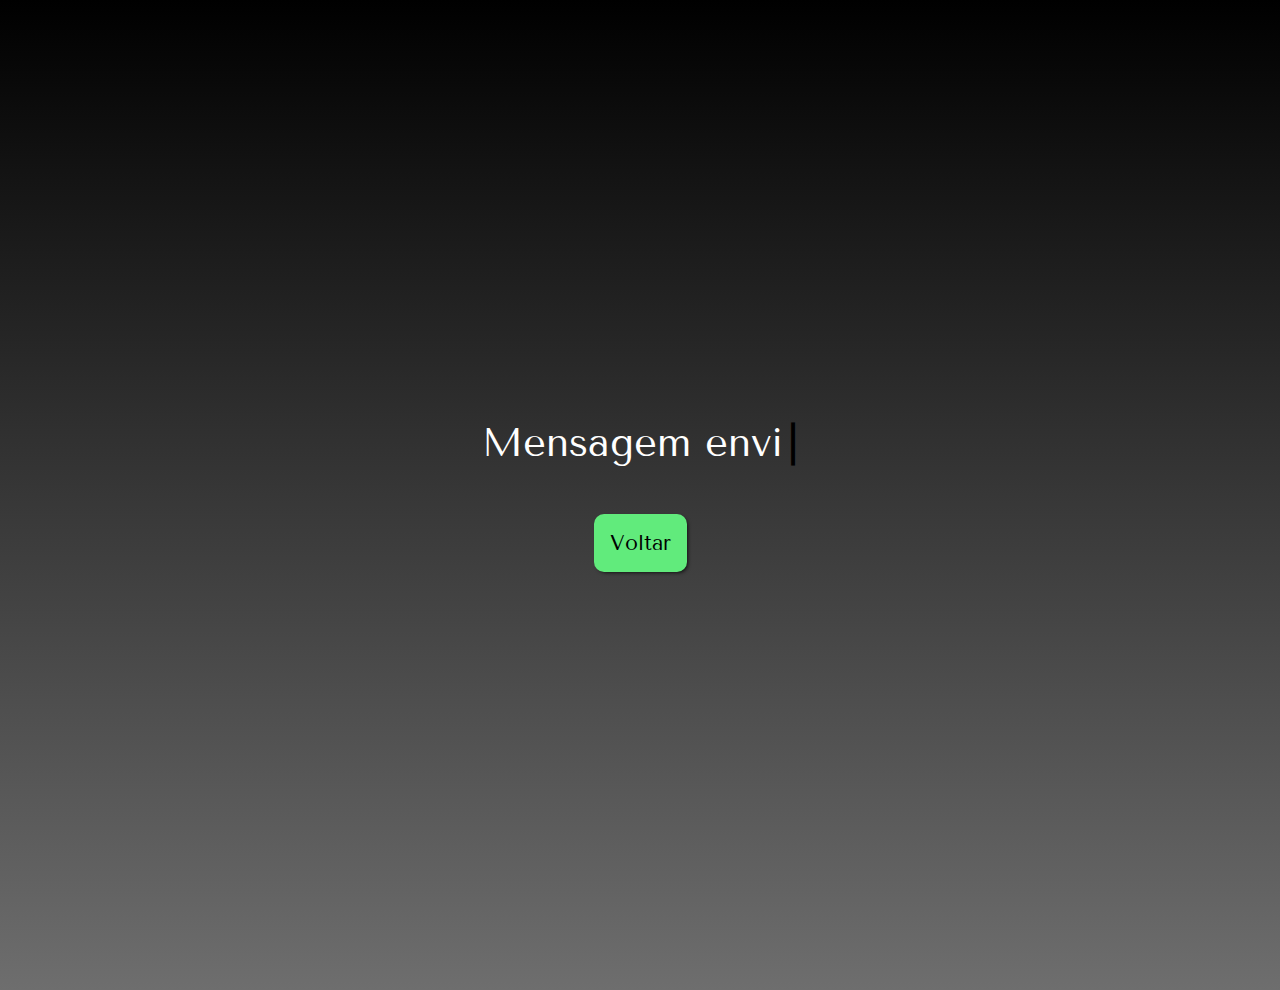
<file: sucesso.html>
<!DOCTYPE html>
<html lang="pt-br">
  <head>
    <meta charset="UTF-8" />
    <meta name="description" content="StartSe tech academy teachers" />
    <meta name="author" content="Murilo Prudêncio" />
    <meta http-equiv="X-UA-Compatible" content="IE=edge" />
    <meta name="viewport" content="width=device-width, initial-scale=1.0" />

    <!--Link google fonts-->
    <link
      href="https://fonts.googleapis.com/css2?family=Alegreya+Sans+SC:wght@300&family=Antic+Slab&family=
    Inconsolata&family=Source+Serif+Pro:ital,wght@1,300&family=Tenor+Sans&display=swap"
      rel="stylesheet"
    />
    <!--Link CSS-->
    <link rel="stylesheet" href="./css/sucesso.css" />
    <title>Êxito!</title>
  </head>
  <body>
    <p>Mensagem enviada com sucesso !</p>
    <button>
      <a href="index.html"
        >Voltar</a
      >
    </button>

    <script src="./js/animate.js"></script>
  </body>
</html>
</file>
<file: css/sucesso.css>
* {
  margin: 0;
  padding: 0;
  text-decoration: none;
  font-family: "Tenor Sans", sans-serif;
}

body {
  background: linear-gradient(
    0deg,
    rgba(110, 110, 110, 1) 0%,
    rgba(0, 0, 0, 1) 100%
  );
  display: flex;
  align-items: center;
  justify-content: center;
  flex-direction: column;
  gap: 3rem;
  height: 110vh;
  width: 100%;
}

body p {
  font-size: 2.5rem;
  color: #fff;
}

body p::after {
  content: "|";
  color: #000;
  font-size: 2.3rem;
  font-weight: 900;
  margin-left: 5px;

  animation: blink 0.7s infinite;
}

body button {
  padding: 1rem;
  border: none;
  border-radius: 10px;
  background: #61eb7c;
  box-shadow: 2px 2px 4px -2px #000;
  cursor: pointer;
}

body a {
  font-size: 1.3rem;
  color: #000;
}

@keyframes blink {
  0% {
    opacity: 1;
  }
  100% {
    opacity: 0;
  }
}
</file>
